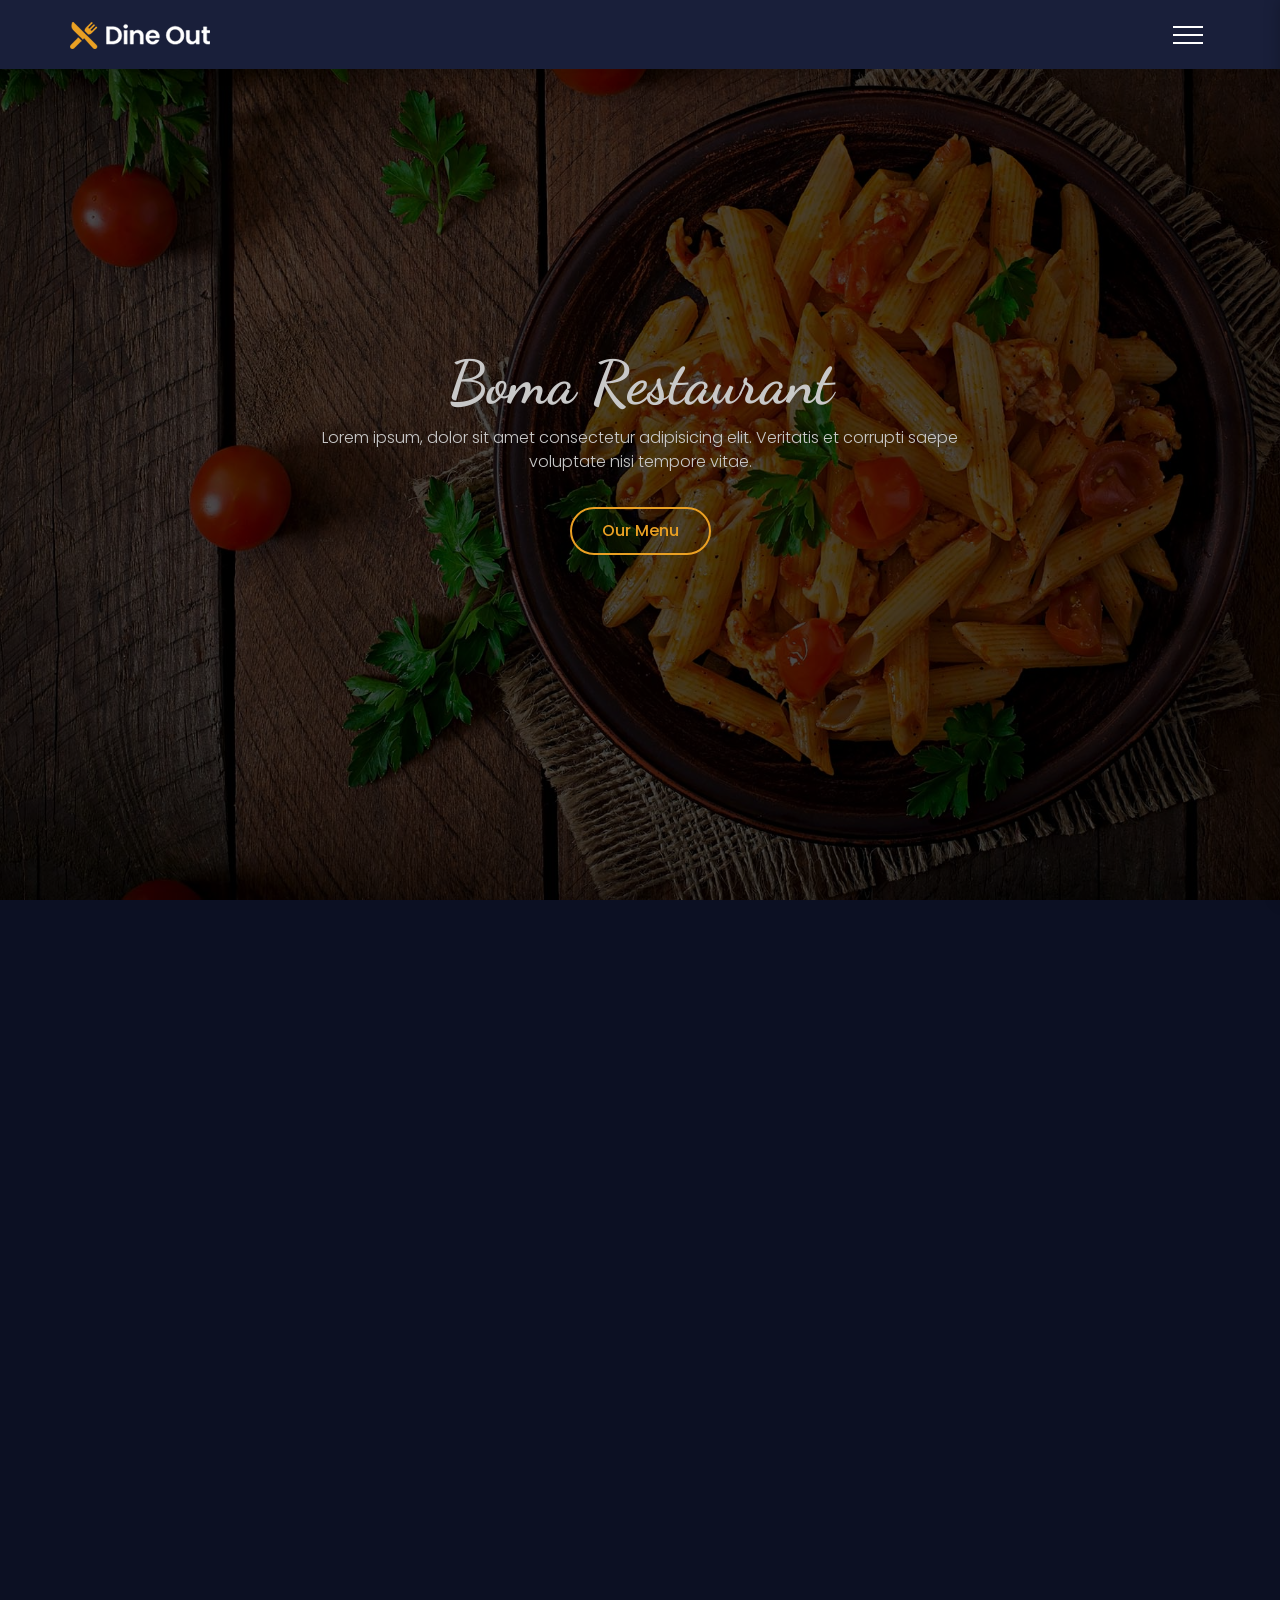
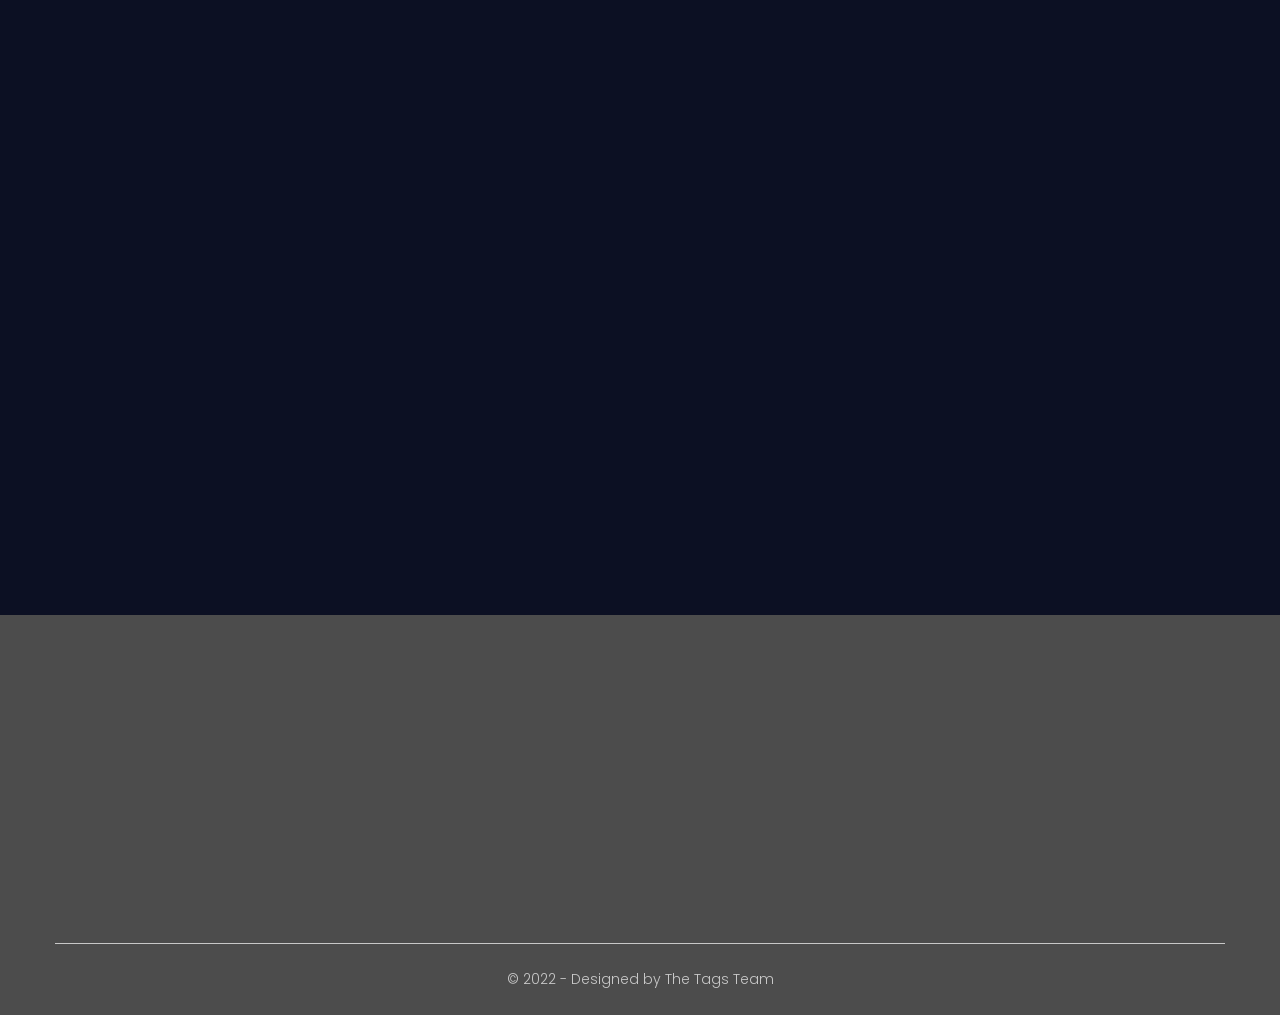
<file: index.html>
<!DOCTYPE html>
<html lang="en">
<head>
    <meta charset="UTF-8">
    <meta http-equiv="X-UA-Compatible" content="IE=edge">
    <meta name="viewport" content="width=device-width, initial-scale=1.0">
    <title>Restaurant</title>
    <link rel="stylesheet" href="css/font-awesome.css">
    <link rel="stylesheet" href="css/aos.css">
    <link rel="stylesheet" href="./css/rest.css">
</head>
<body>
    <!-- page loader -->
    <div class="page-loader">

    </div>

    <!-- header section -->
    <header class="header">
        <div class="container">
            <div class="row justify-content-between align-items-center">
            <div class="logo">
            <a href="#"><img src="img/logo.png" alt="logo"></a>
            </div>
            <button type="button" class="nav-toggler">
                <span></span>
            </button>
            <nav class="nav">
                <ul>
                    <li class="nav-item"><a href="#home">home</a></li>
                    <li class="nav-item"><a href="#about">about</a></li>
                    <li class="nav-item"><a href="#our-menu">our menu</a></li>
                    <li class="nav-item"><a href="#testimonials">testimonials</a></li>
                    <li class="nav-item"><a href="#team">team</a></li>
                    <li class="nav-item"><a href="#footer">contact us</a></li>
                </ul>
            </nav>
            </div>
        </div>
    </header>

    <!-- home section -->
    <section class="home-section" id="home">
        <div class="home-bg"></div>
        <div class="container">
            <div class="row min-vh-100 align-items-center">
                <div class="home-text" data-aos="fade-up" data-aos-duration="1000">
                    <h1>Boma Restaurant</h1>
                    <p>Lorem ipsum, dolor sit amet consectetur adipisicing elit. Veritatis et corrupti saepe voluptate nisi tempore vitae.</p>
                    <a href="#our-menu" class="btn btn-default">our menu</a>
                </div>
            </div>
        </div>
    </section>

    <!-- about section -->
    <section class="about-section sec-padding" id="about">
        <div class="container">
            <div class="row">
                <div class="section-title">
                    <h2 data-title="our story" data-aos="fade-up">about us</h2>
                </div>
            </div>
            <div class="row">
                <div class="about-text" data-aos="fade-right">
                    <h3>Welcome To Boma Restaurant</h3>
                    <p>
                        Lorem ipsum, dolor sit amet consectetur adipisicing elit. Veritatis et corrupti saepe voluptate nisi tempore vitae.
                        Lorem ipsum, dolor sit amet consectetur adipisicing elit. Veritatis et corrupti saepe voluptate nisi tempore vitae.
                        Lorem ipsum, dolor sit amet consectetur adipisicing elit. Veritatis et corrupti saepe voluptate nisi tempore vitae.
                        Lorem ipsum, dolor sit amet consectetur adipisicing elit. Veritatis et corrupti saepe voluptate nisi tempore vitae.
                        Lorem ipsum, dolor sit amet consectetur adipisicing elit. Veritatis et corrupti saepe voluptate nisi tempore vitae.
                        Lorem ipsum, dolor sit amet consectetur adipisicing elit. Veritatis et corrupti saepe voluptate nisi tempore vitae.
                    </p>
                    <a href="#our-menu" class="btn btn-default">check our menu</a>
                </div>
                <div class="about-img" data-aos="fade-left">
                <div class="img-box">
                    <h3>20+ years experience</h3>
                    <img src="img/about-img.jpg" alt="about img">
                </div>
                </div>
            </div>
        </div>
    </section>

    <!-- menu section -->
    <section class="menu-section sec-padding" id="our-menu">
        <div class="container">
            <div class="row">
                <div class="section-title">
                    <h2 data-title="order now" data-aos="fade-up">our menu</h2>
                </div>
            </div>
            <div class="row">
                <div class="menu-tabs" data-aos="fade-up">
                    <button type="button" class="menu-tab-item active" data-target="#lunch">lunch</button>
                    <button type="button" class="menu-tab-item" data-target="#dinner">dinner</button>
                    <button type="button" class="menu-tab-item" data-target="#drinks">drinks</button>
                    <button type="button" class="menu-tab-item" data-target="#desserts">desserts</button>
                </div>
            </div>
            <div class="row menu-tab-content active" id="lunch">
                <div class="menu-item" data-aos="fade-up-right">
                    <div class="menu-item-title">
                        <img src="img/menu/1.jpg" alt="menu item thumbnail">
                        <h3>lunch item</h3>
                    </div>
                    <div class="menu-item-price">
                        $40.00
                    </div>
                </div>
                <div class="menu-item" data-aos="fade-up-left">
                    <div class="menu-item-title">
                        <img src="img/menu/2.jpg" alt="menu item thumbnail">
                        <h3>lunch item</h3>
                    </div>
                    <div class="menu-item-price">
                        $40.00
                    </div>
                </div>
                <div class="menu-item" data-aos="fade-up-right">
                    <div class="menu-item-title">
                        <img src="img/menu/3.jpg" alt="menu item thumbnail">
                        <h3>lunch item</h3>
                    </div>
                    <div class="menu-item-price">
                        $40.00
                    </div>
                </div>
                <div class="menu-item" data-aos="fade-up-left">
                    <div class="menu-item-title">
                        <img src="img/menu/4.jpg" alt="menu item thumbnail">
                        <h3>lunch item</h3>
                    </div>
                    <div class="menu-item-price">
                        $40.00
                    </div>
                </div>
                <div class="menu-item" data-aos="fade-up-right">
                    <div class="menu-item-title">
                        <img src="img/menu/5.jpg" alt="menu item thumbnail">
                        <h3>lunch item</h3>
                    </div>
                    <div class="menu-item-price">
                        $40.00
                    </div>
                </div>
                <div class="menu-item"  data-aos="fade-up-left">
                    <div class="menu-item-title">
                        <img src="img/menu/6.jpg" alt="menu item thumbnail">
                        <h3>lunch item</h3>
                    </div>
                    <div class="menu-item-price">
                        $40.00
                    </div>
                </div>
                <div class="menu-item"  data-aos="fade-up-right">
                    <div class="menu-item-title">
                        <img src="img/menu/7.jpg" alt="menu item thumbnail">
                        <h3>lunch item</h3>
                    </div>
                    <div class="menu-item-price">
                        $40.00
                    </div>
                </div>
                <div class="menu-item"  data-aos="fade-up-left">
                    <div class="menu-item-title">
                        <img src="img/menu/8.jpg" alt="menu item thumbnail">
                        <h3>lunch item</h3>
                    </div>
                    <div class="menu-item-price">
                        $40.00
                    </div>
                </div>
            </div>
            <div class="row menu-tab-content" id="dinner">
                <div class="menu-item"  data-aos="fade-up-right">
                    <div class="menu-item-title">
                        <img src="img/menu/1.jpg" alt="menu item thumbnail">
                        <h3>dinner item</h3>
                    </div>
                    <div class="menu-item-price">
                        $30.00
                    </div>
                </div>
                <div class="menu-item"  data-aos="fade-up-left">
                    <div class="menu-item-title">
                        <img src="img/menu/1.jpg" alt="menu item thumbnail">
                        <h3>dinner item</h3>
                    </div>
                    <div class="menu-item-price">
                        $30.00
                    </div>
                </div>
                <div class="menu-item"  data-aos="fade-up-right">
                    <div class="menu-item-title">
                        <img src="img/menu/2.jpg" alt="menu item thumbnail">
                        <h3>dinner item</h3>
                    </div>
                    <div class="menu-item-price">
                        $30.00
                    </div>
                </div>
                <div class="menu-item"  data-aos="fade-up-left">
                    <div class="menu-item-title">
                        <img src="img/menu/3.jpg" alt="menu item thumbnail">
                        <h3>dinner item</h3>
                    </div>
                    <div class="menu-item-price">
                        $30.00
                    </div>
                </div>
                <div class="menu-item"  data-aos="fade-up-right">
                    <div class="menu-item-title">
                        <img src="img/menu/4.jpg" alt="menu item thumbnail">
                        <h3>dinner item</h3>
                    </div>
                    <div class="menu-item-price">
                        $30.00
                    </div>
                </div>
                <div class="menu-item"  data-aos="fade-up-left">
                    <div class="menu-item-title">
                        <img src="img/menu/5.jpg" alt="menu item thumbnail">
                        <h3>dinner item</h3>
                    </div>
                    <div class="menu-item-price">
                        $30.00
                    </div>
                </div>
            </div>
            <div class="row menu-tab-content" id="drinks">
                <div class="menu-item"  data-aos="fade-up-right">
                    <div class="menu-item-title">
                        <img src="img/menu/1.jpg" alt="menu item thumbnail">
                        <h3>drink item</h3>
                    </div>
                    <div class="menu-item-price">
                        $20.00
                    </div>
                </div>
                <div class="menu-item"  data-aos="fade-up-left">
                    <div class="menu-item-title">
                        <img src="img/menu/2.jpg" alt="menu item thumbnail">
                        <h3>drink item</h3>
                    </div>
                    <div class="menu-item-price">
                        $20.00
                    </div>
                </div>
            </div>
            <div class="row menu-tab-content" id="desserts">
                <div class="menu-item" data-aos="fade-up-right">
                    <div class="menu-item-title">
                        <img src="img/menu/1.jpg" alt="menu item thumbnail">
                        <h3>desserts item</h3>
                    </div>
                    <div class="menu-item-price">
                        $10.00
                    </div>
                </div>
                <div class="menu-item"  data-aos="fade-up-left">
                    <div class="menu-item-title">
                        <img src="img/menu/2.jpg" alt="menu item thumbnail">
                        <h3>desserts item</h3>
                    </div>
                    <div class="menu-item-price">
                        $10.00
                    </div>
                </div>
            </div>
            </div>
        </div>
    </section>

    <!-- testimonials -->

    <section class="testimonials-section sec-padding" id="testimonials">
        <div class="container">
            <div class="row">
                <div class="section-title">
                    <h2 data-title="testimonials" data-aos="fade-up">some feedbacks</h2>
                </div>
            </div>
            <div class="row">
                <div class="col- testi-item" data-aos="zoom-in">
                    <div class="testi-auther">
                        <div class="testi-auther-name">
                            <h3>Sandy jain</h3>
                            <span>food specialist</span>
                        </div>
                        <div class="testi-auther-img">
                            <img src="img/testimonials/1.jpg" alt="testi-auther">
                        </div>
                    </div>
                    <p>Lorem ipsum, dolor sit amet consectetur adipisicing elit. Veritatis et corrupti saepe voluptate nisi tempore vitae.</p>
                    <div class="ratings">
                        <i class="fas fa-star"></i>
                        <i class="fas fa-star"></i>
                        <i class="fas fa-star"></i>
                        <i class="fas fa-star"></i>
                        <i class="fas fa-star"></i>
                    </div>
                </div>
                <div class="testi-item" data-aos="zoom-in">
                    <div class="testi-auther">
                        <div class="testi-auther-name">
                            <h3>Yara Hossam</h3>
                            <span>food specialist</span>
                        </div>
                        <div class="testi-auther-img">
                            <img src="img/testimonials/2.jpg" alt="testi-auther">
                        </div>
                    </div>
                    <p>Lorem ipsum, dolor sit amet consectetur adipisicing elit. Veritatis et corrupti saepe voluptate nisi tempore vitae.</p>
                    <div class="ratings">
                        <i class="fas fa-star"></i>
                        <i class="fas fa-star"></i>
                        <i class="fas fa-star"></i>
                        <i class="fas fa-star"></i>
                        <i class="fas fa-star"></i>
                    </div>
                </div>
                <div class="testi-item" data-aos="zoom-in">
                    <div class="testi-auther">
                        <div class="testi-auther-name">
                            <h3>Selim Asem</h3>
                            <span>food specialist</span>
                        </div>
                        <div class="testi-auther-img">
                            <img src="img/testimonials/3.jpg" alt="testi-auther">
                        </div>
                    </div>
                    <p>Lorem ipsum, dolor sit amet consectetur adipisicing elit. Veritatis et corrupti saepe voluptate nisi tempore vitae.</p>
                    <div class="ratings">
                        <i class="fas fa-star"></i>
                        <i class="fas fa-star"></i>
                        <i class="fas fa-star"></i>
                        <i class="fas fa-star"></i>
                        <i class="fas fa-star"></i>
                    </div>
                </div>
            </div>
        </div>
    </section>

    <!-- team section -->

    <section class="team-section sec-padding" id="team">
        <div class="container">
        <div class="row">
            <div class="section-title">
                <h2 data-title="team" data-aos="fade-up">our chefs</h2>
            </div>
        </div>
        <div class="row">
            <div class="team-item" data-aos="flip-left" data-aos-duration="1000">
                <img src="img/team/1.jpg" alt="team item">
                <div class="team-item-info">
                    <h3>sara jain</h3>
                    <p>head chef</p>
                </div>
            </div>
            <div class="team-item" data-aos="flip-left" data-aos-duration="1000">
                <img src="img/team/2.jpg" alt="team item">
                <div class="team-item-info">
                    <h3>samy heikle</h3>
                    <p>chef</p>
                </div>
            </div>
            <div class="team-item" data-aos="flip-left" data-aos-duration="1000">
                <img src="img/team/3.jpg" alt="team item">
                <div class="team-item-info">
                    <h3>suzi gamal</h3>
                    <p>chef</p>
                </div>
            </div>
        </div>
    </div>
    </section>

    <!-- footer -->
    
    <footer class="footer" id="footer">
        <div class="container">
            <div class="row">
                <div class="footer-item" data-aos="fade-up">
                    <h3>our location</h3>
                    <p>xyz Street, Sector-12,<br> New Cairo - 000 *****</p>
                </div>
                <div class="footer-item" data-aos="fade-up">
                    <h3>Opening Hours</h3>
                    <p>Monday to Sunday <br> 9:00 AM - 12:00 PM</p>
                </div>
                <div class="footer-item" data-aos="fade-up">
                <h3>Contact Us</h3>
                <p>91 9654 293 *** <br> info@gmail.com</p>
                <div class="social-links">
                    <a href="#"><i class="fab fa-facebook"></i></a>
                    <a href="#"><i class="fab fa-instagram"></i></a>
                    <a href="#"><i class="fab fa-twitter"></i></a>
                    <a href="#"><i class="fab fa-youtube"></i></a>
                </div>
            </div>
            </div>
            <div class="row">
                <div class="copyright">
                    &copy; 2022 - Designed by The Tags Team
                </div>
            </div>
        </div>
    </footer>
    <script src="js/aos.js"></script>
    <script src="./js/rest.js"></script>

</body>
</html>
</file>
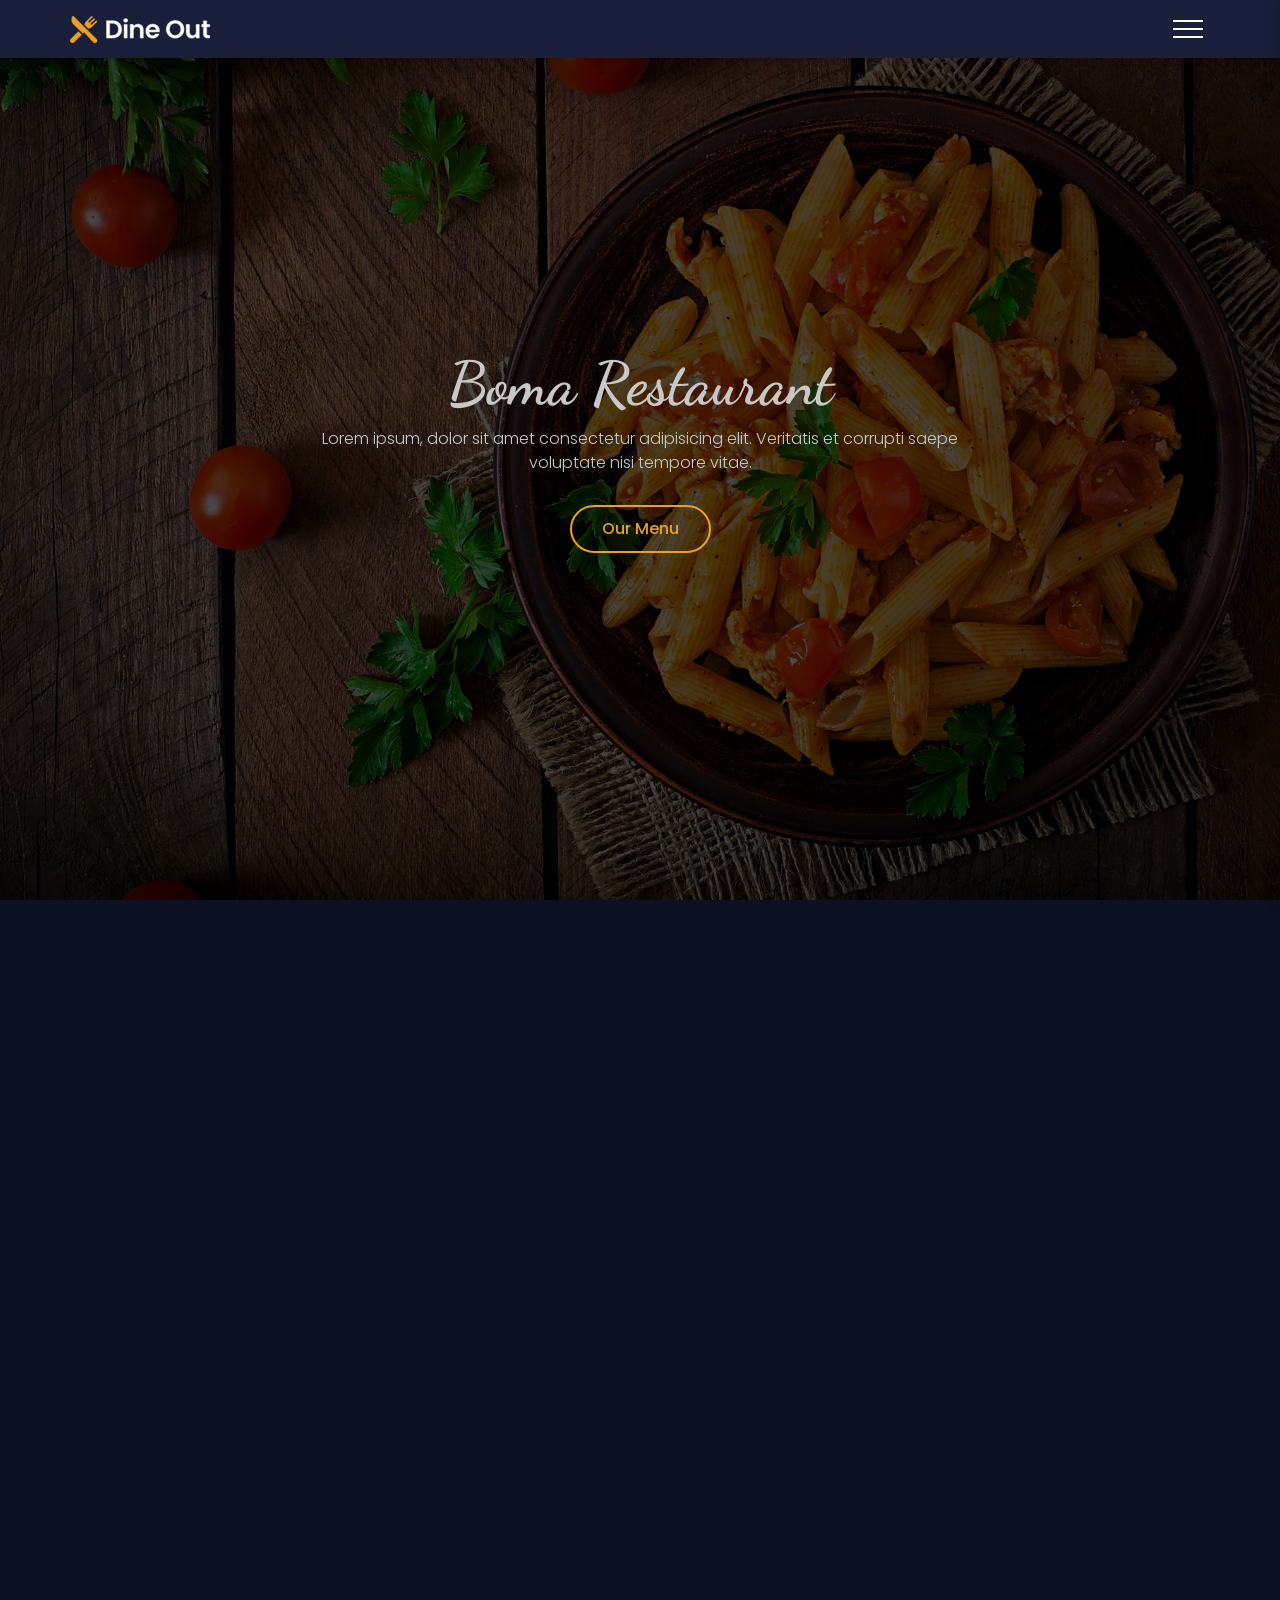
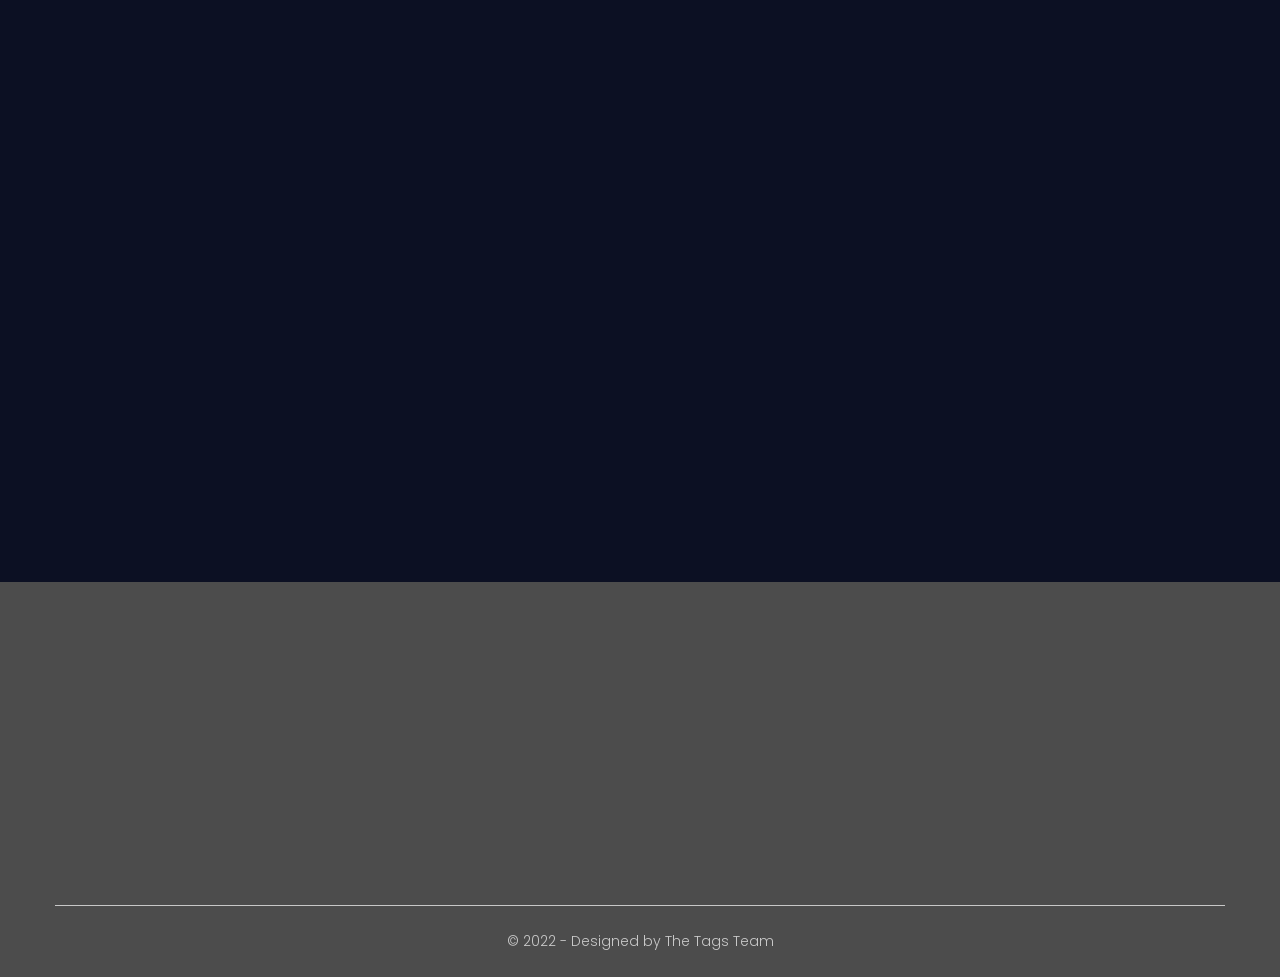
<file: restaurant/rest.html>
<!DOCTYPE html>
<html lang="en">
<head>
    <meta charset="UTF-8">
    <meta http-equiv="X-UA-Compatible" content="IE=edge">
    <meta name="viewport" content="width=device-width, initial-scale=1.0">
    <title>Restaurant</title>
    <link rel="stylesheet" href="css/font-awesome.css">
    <link rel="stylesheet" href="css/aos.css">
    <link rel="stylesheet" href="rest.css">
</head>
<body>
    <!-- page loader -->
    <div class="page-loader">

    </div>

    <!-- header section -->
    <header class="header">
        <div class="container">
            <div class="row justify-content-between align-items-center">
            <div class="logo">
            <a href="#"><img src="img/logo.png" alt="logo"></a>
            </div>
            <button type="button" class="nav-toggler">
                <span></span>
            </button>
            <nav class="nav">
                <ul>
                    <li class="nav-item"><a href="#home">home</a></li>
                    <li class="nav-item"><a href="#about">about</a></li>
                    <li class="nav-item"><a href="#our-menu">our menu</a></li>
                    <li class="nav-item"><a href="#testimonials">testimonials</a></li>
                    <li class="nav-item"><a href="#team">team</a></li>
                    <li class="nav-item"><a href="#footer">contact us</a></li>
                </ul>
            </nav>
            </div>
        </div>
    </header>

    <!-- home section -->
    <section class="home-section" id="home">
        <div class="home-bg"></div>
        <div class="container">
            <div class="row min-vh-100 align-items-center">
                <div class="home-text" data-aos="fade-up" data-aos-duration="1000">
                    <h1>Boma Restaurant</h1>
                    <p>Lorem ipsum, dolor sit amet consectetur adipisicing elit. Veritatis et corrupti saepe voluptate nisi tempore vitae.</p>
                    <a href="#our-menu" class="btn btn-default">our menu</a>
                </div>
            </div>
        </div>
    </section>

    <!-- about section -->
    <section class="about-section sec-padding" id="about">
        <div class="container">
            <div class="row">
                <div class="section-title">
                    <h2 data-title="our story" data-aos="fade-up">about us</h2>
                </div>
            </div>
            <div class="row">
                <div class="about-text" data-aos="fade-right">
                    <h3>Welcome To Boma Restaurant</h3>
                    <p>
                        Lorem ipsum, dolor sit amet consectetur adipisicing elit. Veritatis et corrupti saepe voluptate nisi tempore vitae.
                        Lorem ipsum, dolor sit amet consectetur adipisicing elit. Veritatis et corrupti saepe voluptate nisi tempore vitae.
                        Lorem ipsum, dolor sit amet consectetur adipisicing elit. Veritatis et corrupti saepe voluptate nisi tempore vitae.
                        Lorem ipsum, dolor sit amet consectetur adipisicing elit. Veritatis et corrupti saepe voluptate nisi tempore vitae.
                        Lorem ipsum, dolor sit amet consectetur adipisicing elit. Veritatis et corrupti saepe voluptate nisi tempore vitae.
                        Lorem ipsum, dolor sit amet consectetur adipisicing elit. Veritatis et corrupti saepe voluptate nisi tempore vitae.
                    </p>
                    <a href="#our-menu" class="btn btn-default">check our menu</a>
                </div>
                <div class="about-img" data-aos="fade-left">
                <div class="img-box">
                    <h3>20+ years experience</h3>
                    <img src="img/about-img.jpg" alt="about img">
                </div>
                </div>
            </div>
        </div>
    </section>

    <!-- menu section -->
    <section class="menu-section sec-padding" id="our-menu">
        <div class="container">
            <div class="row">
                <div class="section-title">
                    <h2 data-title="order now" data-aos="fade-up">our menu</h2>
                </div>
            </div>
            <div class="row">
                <div class="menu-tabs" data-aos="fade-up">
                    <button type="button" class="menu-tab-item active" data-target="#lunch">lunch</button>
                    <button type="button" class="menu-tab-item" data-target="#dinner">dinner</button>
                    <button type="button" class="menu-tab-item" data-target="#drinks">drinks</button>
                    <button type="button" class="menu-tab-item" data-target="#desserts">desserts</button>
                </div>
            </div>
            <div class="row menu-tab-content active" id="lunch">
                <div class="menu-item" data-aos="fade-up-right">
                    <div class="menu-item-title">
                        <img src="img/menu/1.jpg" alt="menu item thumbnail">
                        <h3>lunch item</h3>
                    </div>
                    <div class="menu-item-price">
                        $40.00
                    </div>
                </div>
                <div class="menu-item" data-aos="fade-up-left">
                    <div class="menu-item-title">
                        <img src="img/menu/2.jpg" alt="menu item thumbnail">
                        <h3>lunch item</h3>
                    </div>
                    <div class="menu-item-price">
                        $40.00
                    </div>
                </div>
                <div class="menu-item" data-aos="fade-up-right">
                    <div class="menu-item-title">
                        <img src="img/menu/3.jpg" alt="menu item thumbnail">
                        <h3>lunch item</h3>
                    </div>
                    <div class="menu-item-price">
                        $40.00
                    </div>
                </div>
                <div class="menu-item" data-aos="fade-up-left">
                    <div class="menu-item-title">
                        <img src="img/menu/4.jpg" alt="menu item thumbnail">
                        <h3>lunch item</h3>
                    </div>
                    <div class="menu-item-price">
                        $40.00
                    </div>
                </div>
                <div class="menu-item" data-aos="fade-up-right">
                    <div class="menu-item-title">
                        <img src="img/menu/5.jpg" alt="menu item thumbnail">
                        <h3>lunch item</h3>
                    </div>
                    <div class="menu-item-price">
                        $40.00
                    </div>
                </div>
                <div class="menu-item"  data-aos="fade-up-left">
                    <div class="menu-item-title">
                        <img src="img/menu/6.jpg" alt="menu item thumbnail">
                        <h3>lunch item</h3>
                    </div>
                    <div class="menu-item-price">
                        $40.00
                    </div>
                </div>
                <div class="menu-item"  data-aos="fade-up-right">
                    <div class="menu-item-title">
                        <img src="img/menu/7.jpg" alt="menu item thumbnail">
                        <h3>lunch item</h3>
                    </div>
                    <div class="menu-item-price">
                        $40.00
                    </div>
                </div>
                <div class="menu-item"  data-aos="fade-up-left">
                    <div class="menu-item-title">
                        <img src="img/menu/8.jpg" alt="menu item thumbnail">
                        <h3>lunch item</h3>
                    </div>
                    <div class="menu-item-price">
                        $40.00
                    </div>
                </div>
            </div>
            <div class="row menu-tab-content" id="dinner">
                <div class="menu-item"  data-aos="fade-up-right">
                    <div class="menu-item-title">
                        <img src="img/menu/1.jpg" alt="menu item thumbnail">
                        <h3>dinner item</h3>
                    </div>
                    <div class="menu-item-price">
                        $30.00
                    </div>
                </div>
                <div class="menu-item"  data-aos="fade-up-left">
                    <div class="menu-item-title">
                        <img src="img/menu/1.jpg" alt="menu item thumbnail">
                        <h3>dinner item</h3>
                    </div>
                    <div class="menu-item-price">
                        $30.00
                    </div>
                </div>
                <div class="menu-item"  data-aos="fade-up-right">
                    <div class="menu-item-title">
                        <img src="img/menu/2.jpg" alt="menu item thumbnail">
                        <h3>dinner item</h3>
                    </div>
                    <div class="menu-item-price">
                        $30.00
                    </div>
                </div>
                <div class="menu-item"  data-aos="fade-up-left">
                    <div class="menu-item-title">
                        <img src="img/menu/3.jpg" alt="menu item thumbnail">
                        <h3>dinner item</h3>
                    </div>
                    <div class="menu-item-price">
                        $30.00
                    </div>
                </div>
                <div class="menu-item"  data-aos="fade-up-right">
                    <div class="menu-item-title">
                        <img src="img/menu/4.jpg" alt="menu item thumbnail">
                        <h3>dinner item</h3>
                    </div>
                    <div class="menu-item-price">
                        $30.00
                    </div>
                </div>
                <div class="menu-item"  data-aos="fade-up-left">
                    <div class="menu-item-title">
                        <img src="img/menu/5.jpg" alt="menu item thumbnail">
                        <h3>dinner item</h3>
                    </div>
                    <div class="menu-item-price">
                        $30.00
                    </div>
                </div>
            </div>
            <div class="row menu-tab-content" id="drinks">
                <div class="menu-item"  data-aos="fade-up-right">
                    <div class="menu-item-title">
                        <img src="img/menu/1.jpg" alt="menu item thumbnail">
                        <h3>drink item</h3>
                    </div>
                    <div class="menu-item-price">
                        $20.00
                    </div>
                </div>
                <div class="menu-item"  data-aos="fade-up-left">
                    <div class="menu-item-title">
                        <img src="img/menu/2.jpg" alt="menu item thumbnail">
                        <h3>drink item</h3>
                    </div>
                    <div class="menu-item-price">
                        $20.00
                    </div>
                </div>
            </div>
            <div class="row menu-tab-content" id="desserts">
                <div class="menu-item" data-aos="fade-up-right">
                    <div class="menu-item-title">
                        <img src="img/menu/1.jpg" alt="menu item thumbnail">
                        <h3>desserts item</h3>
                    </div>
                    <div class="menu-item-price">
                        $10.00
                    </div>
                </div>
                <div class="menu-item"  data-aos="fade-up-left">
                    <div class="menu-item-title">
                        <img src="img/menu/2.jpg" alt="menu item thumbnail">
                        <h3>desserts item</h3>
                    </div>
                    <div class="menu-item-price">
                        $10.00
                    </div>
                </div>
            </div>
            </div>
        </div>
    </section>

    <!-- testimonials -->

    <section class="testimonials-section sec-padding" id="testimonials">
        <div class="container">
            <div class="row">
                <div class="section-title">
                    <h2 data-title="testimonials" data-aos="fade-up">some feedbacks</h2>
                </div>
            </div>
            <div class="row">
                <div class="testi-item" data-aos="zoom-in">
                    <div class="testi-auther">
                        <div class="testi-auther-name">
                            <h3>Sandy jain</h3>
                            <span>food specialist</span>
                        </div>
                        <div class="testi-auther-img">
                            <img src="img/testimonials/1.jpg" alt="testi-auther">
                        </div>
                    </div>
                    <p>Lorem ipsum, dolor sit amet consectetur adipisicing elit. Veritatis et corrupti saepe voluptate nisi tempore vitae.</p>
                    <div class="ratings">
                        <i class="fas fa-star"></i>
                        <i class="fas fa-star"></i>
                        <i class="fas fa-star"></i>
                        <i class="fas fa-star"></i>
                        <i class="fas fa-star"></i>
                    </div>
                </div>
                <div class="testi-item" data-aos="zoom-in">
                    <div class="testi-auther">
                        <div class="testi-auther-name">
                            <h3>Yara Hossam</h3>
                            <span>food specialist</span>
                        </div>
                        <div class="testi-auther-img">
                            <img src="img/testimonials/2.jpg" alt="testi-auther">
                        </div>
                    </div>
                    <p>Lorem ipsum, dolor sit amet consectetur adipisicing elit. Veritatis et corrupti saepe voluptate nisi tempore vitae.</p>
                    <div class="ratings">
                        <i class="fas fa-star"></i>
                        <i class="fas fa-star"></i>
                        <i class="fas fa-star"></i>
                        <i class="fas fa-star"></i>
                        <i class="fas fa-star"></i>
                    </div>
                </div>
                <div class="testi-item" data-aos="zoom-in">
                    <div class="testi-auther">
                        <div class="testi-auther-name">
                            <h3>Selim Asem</h3>
                            <span>food specialist</span>
                        </div>
                        <div class="testi-auther-img">
                            <img src="img/testimonials/3.jpg" alt="testi-auther">
                        </div>
                    </div>
                    <p>Lorem ipsum, dolor sit amet consectetur adipisicing elit. Veritatis et corrupti saepe voluptate nisi tempore vitae.</p>
                    <div class="ratings">
                        <i class="fas fa-star"></i>
                        <i class="fas fa-star"></i>
                        <i class="fas fa-star"></i>
                        <i class="fas fa-star"></i>
                        <i class="fas fa-star"></i>
                    </div>
                </div>
            </div>
        </div>
    </section>

    <!-- team section -->

    <section class="team-section sec-padding" id="team">
        <div class="container">
        <div class="row">
            <div class="section-title">
                <h2 data-title="team" data-aos="fade-up">our chefs</h2>
            </div>
        </div>
        <div class="row">
            <div class="team-item" data-aos="flip-left" data-aos-duration="1000">
                <img src="img/team/1.jpg" alt="team item">
                <div class="team-item-info">
                    <h3>sara jain</h3>
                    <p>head chef</p>
                </div>
            </div>
            <div class="team-item" data-aos="flip-left" data-aos-duration="1000">
                <img src="img/team/2.jpg" alt="team item">
                <div class="team-item-info">
                    <h3>samy heikle</h3>
                    <p>chef</p>
                </div>
            </div>
            <div class="team-item" data-aos="flip-left" data-aos-duration="1000">
                <img src="img/team/3.jpg" alt="team item">
                <div class="team-item-info">
                    <h3>suzi gamal</h3>
                    <p>chef</p>
                </div>
            </div>
        </div>
    </div>
    </section>

    <!-- footer -->
    
    <footer class="footer" id="footer">
        <div class="container">
            <div class="row">
                <div class="footer-item" data-aos="fade-up">
                    <h3>our location</h3>
                    <p>xyz Street, Sector-12,<br> New Cairo - 000 *****</p>
                </div>
                <div class="footer-item" data-aos="fade-up">
                    <h3>Opening Hours</h3>
                    <p>Monday to Sunday <br> 9:00 AM - 12:00 PM</p>
                </div>
                <div class="footer-item" data-aos="fade-up">
                <h3>Contact Us</h3>
                <p>91 9654 293 *** <br> info@gmail.com</p>
                <div class="social-links">
                    <a href="#"><i class="fab fa-facebook"></i></a>
                    <a href="#"><i class="fab fa-instagram"></i></a>
                    <a href="#"><i class="fab fa-twitter"></i></a>
                    <a href="#"><i class="fab fa-youtube"></i></a>
                </div>
            </div>
            </div>
            <div class="row">
                <div class="copyright">
                    &copy; 2022 - Designed by The Tags Team
                </div>
            </div>
        </div>
    </footer>
    <script src="js/aos.js"></script>
    <script src="rest.js"></script>

</body>
</html>
</file>
<file: css/rest.css>
/* fonts */
@import url("https://fonts.googleapis.com/css2?family=Poppins:wght@300;400;500;600;700&display=swap");
@import url("https://fonts.googleapis.com/css2?family=Dancing+Script&display=swap");

/* variable */
:root {
  --main-color: #eaa023;
  --dark: #0c1023;
  --dark-light: #191f3a;
  --white: #ffffff;
  --white-light: #c8c8c8;
  --shadow: 0 0 15px rgba(0, 0, 0, 0.25);
  --cursive-font: "Dancing Script", cursive;
  scroll-behavior: smooth;
}

/* global settings */

* {
  margin: 0;
  padding: 0;
  box-sizing: border-box;
  outline: none;
}

::before,
::after {
  box-sizing: border-box;
}

body {
  font-size: 30px;
  line-height: 1.5;
  -webkit-tap-highlight-color: transparent;
  font-family: "Poppins", sans-serif;
  font-weight: 300;
  color: var(--white-light);
  /* background-color: var(--dark); */
}

img {
  vertical-align: middle;
  max-width: 100%;
}

a {
  text-decoration: none;
}

ul {
  list-style: none;
}

b1 {
  font-weight: 700;
  color: var(--white);
}
b2 {
  font-weight: 600;
  color: var(--white);
}
b3 b4 b5 b6 {
  font-weight: 500;
  color: var(--white);
}

p {
  font-size: 16px;
}

.container {
  max-width: 1170px;
  margin: auto;
}

.row {
  display: flex;
  flex-wrap: wrap;
}

.justify-content-between {
  justify-content: space-between;
}

.align-items-center {
  align-items: center;
}

.min-vh-100 {
  min-height: 100vh;
}

.sec-padding {
  padding: 80px 0;
}

section {
  overflow: hidden;
}

/* section title */

.section-title {
  width: 100%;
  padding: 0 15px;
  text-align: center;
  margin-bottom: 60px;
}

.section-title h2 {
  font-size: 35px;
  text-transform: capitalize;
}

.section-title h2::before {
  content: attr(data-title);
  display: block;
  font-size: 24px;
  color: var(--main-color);
  font-family: var(--cursive-font);
  font-weight: 400;
  text-transform: capitalize;
}

.btn {
  display: inline-block;
  padding: 10px 30px;
  background-color: transparent;
  border-radius: 30px;
  text-transform: capitalize;
  font-weight: 500;
  transition: all 0.3s ease;
  font-size: 16px;
  cursor: pointer;
  font-family: inherit;
  color: var(--main-color);
  line-height: 1.5;
  user-select: none;
  border: none;
}

.btn-default {
  border: 2px solid var(--main-color);
}

.btn-default:hover {
  color: var(--white);
  background-color: var(--main-color);
}

/* animation Keyframes */

@keyframes zoomInOut {
  0%,
  100% {
    transform: scale(1);
  }
  50% {
    transform: scale(1.1);
  }
}

@keyframes spin01 {
  0% {
    transform: rotate(0deg);
  }
  100% {
    transform: rotate(350deg);
  }
}

@keyframes pageLoader {
  0%,
  100% {
    transform: translateX(-50px);
  }
  50% {
    transform: translateX(50px);
  }
}

/* page loader */

.page-loader {
  position: fixed;
  left: 0;
  top: 0;
  height: 100%;
  width: 100%;
  background-color: var(--dark);
  z-index: 999;
  transition: all 0.6s ease;
}

.page-loader .fade-out {
  opacity: 0;
}

.page-loader::before {
  content: "";
  position: absolute;
  height: 4px;
  width: 100px;
  background-color: var(--main-color);
  left: calc(50% - 50px);
  top: calc(50% - 2px);
  animation: pageLoader 1s linear infinite;
}

/* header */

.header {
  padding: 12px 0;
  position: fixed;
  left: 0;
  top: 0;
  z-index: 99;
  width: 100%;
}

.header::before {
  content: "";
  position: absolute;
  left: 0;
  top: 0;
  height: 100%;
  width: 100%;
  background-color: var(--dark-light);
  box-shadow: var(--shadow);
  z-index: -1;
  transition: transform 0.5s ease;
  transform: translasteY(-100%);
}

.header.sticky::before {
  transform: translasteY(0%);
}

.header .logo {
  min-height: 34px;
  display: flex;
  align-items: center;
  padding: 0 15px;
}

.header .nav-toggler {
  height: 34px;
  width: 44px;
  margin-right: 15px;
  cursor: pointer;
  border: none;
  background-color: transparent;
  display: flex;
  align-items: center;
  justify-content: center;
}

.header .nav-toggler.active {
  position: absolute;
  right: 0;
  z-index: 1;
  transition: all 0.5s ease;
  transform: translate(-200px);
}

.header .nav-toggler span {
  height: 2px;
  width: 30px;
  display: block;
  background-color: var(--white);
  position: relative;
}

.header .nav-toggler.active span {
  background-color: transparent;
  transition: background-color 0.5s ease;
}

.header .nav-toggler span::before,
.header .nav-toggler span::after {
  content: "";
  position: absolute;
  left: 0;
  top: 0;
  height: 100%;
  width: 100%;
  background-color: var(--white);
}

.header .nav-toggler span::before {
  transform: translateY(-8px);
}

.header .nav-toggler.active span::before {
  transform: rotate(45deg);
  transition: transform 0.5s ease;
}

.header .nav-toggler span::after {
  transform: translateY(8px);
}

.header .nav-toggler.active span::after {
  transform: rotate(-45deg);
  transition: transform 0.5s ease;
}

.header .nav {
  position: fixed;
  right: 0;
  top: 0;
  height: 100%;
  width: 300px;
  background-color: var(--dark-light);
  box-shadow: var(--shadow);
  overflow-y: auto;
  padding: 80px 0 40px;
  transition: transform 0.5s ease;
  transform: translateX(100%);
}

.header .nav.open {
  transform: translateX(0%);
}

.header .nav ul li a {
  display: block;
  font-size: 25px;
  color: var(--white);
  padding: 10px 30px;
  text-transform: capitalize;
  transition: color 0.3s ease;
}

.header .nav ul li a:hover {
  color: var(--main-color);
}

/* home-section */

.home-section {
  position: relative;
  overflow: hidden;
}

.home-section::before {
  content: "";
  position: absolute;
  left: 0;
  top: 0;
  height: 100%;
  width: 100%;
  background-color: #000000;
  opacity: 0.7;
  z-index: -1;
}

.home-section .home-bg {
  position: absolute;
  left: 0;
  top: 0;
  height: 100%;
  width: 100%;
  background-image: url("../img/home-bg.jpg");
  background-attachment: fixed;
  background-size: cover;
  background-position: center;
  z-index: -2;
  animation: zoomInOut 20s ease infinite;
}

.home-section.min-vh-100 {
  padding: 100px 0;
}

.home-text {
  padding: 0 15px;
  max-width: 700px;
  width: 100%;
  margin: auto;
  text-align: center;
}

.home-text h1 {
  font-family: var(--cursive-font);
  font-size: 60px;
  line-height: 75px;
  margin: 0 0 5px;
}

.home-text p {
  margin: 0 0 30px;
}

/* about us section*/

.about-section {
  background-color: var(--dark);
}

.about-text,
.about-img {
  width: 50%;
  padding: 0 15px;
}

.about-text h3 {
  font-size: 30px;
  text-transform: capitalize;
  margin: 0 0 15px;
}

.about-text p {
  margin: 0 0 15px;
}

.about-text .btn {
  margin: 15px 0 0;
}

.about-img img {
  width: 100%;
  border-radius: 10px;
}

.about-img .img-box {
  position: relative;
}

.about-img .img-box::before {
  content: "";
  position: absolute;
  height: 100px;
  width: 100px;
  border: 3px solid var(--main-color);
  left: calc(50% - 50px);
  top: calc(50% - 50px);
  animation: spin01 10s linear infinite;
}

.about-img .img-box h3 {
  position: absolute;
  left: 50%;
  top: 50%;
  width: 100%;
  max-width: 250px;
  text-align: center;
  transform: translate(-50%, -50%);
  font-size: 30px;
  font-family: var(--cursive-font);
  color: var(--dark);
  font-weight: bold;
  text-transform: capitalize;
}

/* menu section */

.menu-section {
  background-color: var(--dark);
  padding-bottom: 60px;
}

.menu-section .section-title {
  margin-bottom: 40px;
}

.menu-tabs {
  padding: 0 15px;
  width: 100%;
  text-align: center;
  margin-bottom: 30px;
}

.menu-tab-item {
  font-size: 18px;
  font-family: inherit;
  text-transform: capitalize;
  border: none;
  background-color: transparent;
  font-weight: 500;
  color: var(--white);
  cursor: pointer;
  margin: 0 10px 10px;
  transition: color 0.3s ease;
  display: inline-block;
}

.menu-tab-item.active {
  color: var(--main-color);
}

.menu-tab-content {
  display: none;
}

.menu-tab-content.active {
  display: flex;
}

.menu-item {
  width: 50%;
  padding: 20px 15px;
  display: flex;
  align-items: center;
  justify-content: space-between;
  position: relative;
}

.menu-item::after {
  content: "";
  position: absolute;
  left: 15px;
  right: 15px;
  bottom: 0;
  border-bottom: 2px dashed var(--dark-light);
}

.menu-item:nth-last-of-type(2)::after,
.menu-item:nth-last-of-type(1)::after {
  border: none;
}

.menu-item-title {
  display: flex;
  align-items: center;
  max-width: calc(100%-80px);
}

.menu-item-title h3 {
  font-size: 16px;
  text-transform: capitalize;
  transition: color 0.3s ease;
}

.menu-item:hover .menu-item-title h3 {
  color: var(--main-color);
}

.menu-item-title img {
  max-width: 100px;
  margin-right: 15px;
}

.menu-item-price {
  font-size: 16px;
  font-weight: 500;
  color: var(--main-color);
  transition: color 0.3s ease;
}

.menu-item:hover .menu-item-price {
  color: var(--white);
}

/* testimonials section */

.testimonials-section {
  background-color: var(--dark);
  padding-bottom: 50px;
}

.testi-item {
  width: calc((100% / 3) - 30px);
  margin: 0 15px 30px;
  border: 2px solid var(--dark-light);
  padding: 30px;
  border-radius: 8px;
  box-shadow: var(--shadow);
}

.testi-auther {
  display: flex;
  justify-content: space-between;
  align-items: center;
}

.testi-auther h3 {
  font-size: 16px;
  text-transform: capitalize;
  margin: 0 0 3px;
}

.testi-auther span {
  display: block;
  font-size: 14px;
  text-transform: capitalize;
}

.testi-auther img {
  max-width: 60px;
  border-radius: 50%;
  border: 3px solid var(--dark-light);
  box-shadow: var(--shadow);
  transition: border-color 0.5s ease;
}

.testi-item:hover .testi-auther img {
  border-color: var(--main-color);
}

.testi-item p {
  margin: 15px 0;
}

.testi-item .ratings i {
  font-size: 16px;
  color: var(--main-color);
}

/* team section */

.team-section {
  background-color: var(--dark);
  padding-bottom: 125px;
}

.team-item {
  width: calc(100% / 3);
  padding: 0 15px;
  position: relative;
}

.team-item img {
  width: 100%;
  border-radius: 8px;
  transition: transform 0.3s ease;
}

.team-item:hover img {
  transform: skewY(2deg);
}

.team-item-info {
  background-color: var(--dark-light);
  border-radius: 8px;
  padding: 15px;
  text-align: center;
  position: absolute;
  left: 30px;
  right: 30px;
  bottom: 0;
  /* transform: translasteY(50%);  */
  transition: all 0.3s ease;
  pointer-events: none;
}

.team-item:hover .team-item-info {
  transform: translateY(-20px);
  background-color: var(--main-color);
}

.team-item-info h3 {
  font-size: 18px;
  text-transform: capitalize;
  margin: 0 0 10px;
}

.team-item-info p {
  text-transform: capitalize;
  transition: all 0.3s ease;
}

.team-item:hover .team-item-info p {
  color: var(--white);
}

/* footer section */

.footer {
  padding: 80px 0 0;
  background-image: url("../img/footer-bg.jpg");
  background-size: cover;
  background-attachment: fixed;
  background-position: center;
  position: relative;
  z-index: 1;
}

.footer::before {
  content: "";
  position: absolute;
  left: 0;
  top: 0;
  width: 100%;
  height: 100%;
  background-color: rgba(0, 0, 0, 0.7);
  z-index: -1;
}

.footer-item {
  width: calc(100% / 3);
  padding: 0 15px;
  text-align: center;
}

.footer-item h3 {
  text-transform: capitalize;
  font-size: 22px;
  margin: 0 0 15px;
}

.footer-item p {
  line-height: 30px;
}

.footer-item .social-links {
  margin-top: 15px;
}

.footer-item .social-links a {
  display: inline-flex;
  height: 40px;
  width: 40px;
  color: var(--white-light);
  font-size: 22px;
  align-items: center;
  justify-content: center;
  transition: color 0.3s ease;
}

.footer-item .social-links a:hover {
  color: var(--main-color);
}

.footer .copyright {
  margin: 80px 0 0;
  width: 100%;
  text-align: center;
  padding: 25px 15px;
  font-size: 14px;
  border-top: 1px solid var(--white-light);
}

/* responsive */

@media (max-width: 991px) {
  .testi-item {
    width: calc(50%-30px);
  }
  .team-item {
    width: 50%;
  }
  .team-item:not(:last-child) {
    margin-bottom: 75px;
  }
}
@media (max-width: 767px) {
  .home-text h1 {
    font-size: 50px;
    line-height: 65px;
  }
  .menu-item,
  .about-text,
  .about-img {
    width: 100%;
  }
  .menu-item:nth-last-of-type(2):after {
    border-bottom: 2px dashed var(--dark-light);
  }
  .about-img {
    margin-top: 40px;
  }
  .about-text h3 {
    font-size: 24px;
  }
  .footer-item {
    width: 100%;
  }
  .footer-item:not(:last-child) {
    margin-bottom: 30px;
  }
  .testi-item {
    width: calc(100%-30px);
  }
}
@media (max-width: 575px) {
  .team-item {
    width: 100%;
  }
}
</file>
<file: restaurant/rest.css>
/* fonts */
@import url('https://fonts.googleapis.com/css2?family=Poppins:wght@300;400;500;600;700&display=swap');
@import url('https://fonts.googleapis.com/css2?family=Dancing+Script&display=swap');

/* variable */
:root{
    --main-color:#eaa023;
    --dark:#0c1023;
    --dark-light:#191f3a;
    --white:#ffffff;
    --white-light:#c8c8c8;
    --shadow:0 0 15px rgba(0,0,0,0.25);
    --cursive-font:'Dancing Script', cursive;
    scroll-behavior: smooth;
}

/* global settings */

*{
    margin: 0;
    padding :0;
    box-sizing: border-box;
    outline: none;
}

::before , 
::after {
    box-sizing: border-box;
}

body{
    font-size: 16px;
    line-height: 1.5;
    -webkit-tap-highlight-color: transparent;
    font-family: 'Poppins' , sans-serif;
    font-weight: 300;
    color: var(--white-light);
    /* background-color: var(--dark); */
}

img{
    vertical-align: middle;
    max-width: 100%;
}

a{
    text-decoration: none;
}

ul{
    list-style: none;
}

b1{
    font-weight: 700;
    color: var(--white);
}
b2{
    font-weight: 600;
    color: var(--white);
}
b3
b4
b5
b6{
    font-weight: 500;
    color: var(--white);
}

p{
    font-size: 16px;
}

.container {
    max-width: 1170px;
    margin: auto;
}

.row{
    display: flex;  
    flex-wrap: wrap;
}

.justify-content-between {
    justify-content:space-between;
}

.align-items-center {
    align-items: center;
}

.min-vh-100{
    min-height: 100vh;
}

.sec-padding{
    padding:80px 0;
}

section{
    overflow: hidden;
}

/* section title */

.section-title{
    width: 100%;
    padding:0 15px;
    text-align: center;
    margin-bottom: 60px;
}

.section-title h2{
    font-size:35px;
    text-transform: capitalize;
}

.section-title h2::before{
    content: attr(data-title);
    display: block;
    font-size: 24px;
    color: var(--main-color);
    font-family: var(--cursive-font);
    font-weight: 400;
    text-transform: capitalize;

}


.btn{
    display: inline-block;
    padding:10px 30px;
    background-color:transparent;
    border-radius: 30px;
    text-transform: capitalize;
    font-weight: 500;
    transition: all 0.3s ease;
    font-size: 16px;
    cursor: pointer;
    font-family: inherit;
    color:var(--main-color);
    line-height: 1.5;
    user-select: none;
    border:none;
}

.btn-default{
    border: 2px solid var(--main-color);
}

.btn-default:hover{
    color:var(--white);
    background-color: var(--main-color);

}

/* animation Keyframes */

@keyframes zoomInOut {
    0%,100%{
        transform: scale(1);
    }
    50%{
        transform: scale(1.1);
    }
}

@keyframes spin01 {
    0%{
        transform: rotate(0deg);
    }
    100%{
        transform: rotate(350deg);
    }
}

@keyframes pageLoader {
    0%,100%{
        transform: translateX(-50px);
    }
    50%{
        transform: translateX(50px);
    }
}

/* page loader */

.page-loader{
    position: fixed;
    left: 0;
    top: 0;
    height: 100%;
    width: 100%;
    background-color: var(--dark);
    z-index: 999;
    transition: all 0.6s ease;
}

.page-loader .fade-out{
    opacity: 0;
}

.page-loader::before{
    content: '';
    position: absolute;
    height: 4px;
    width: 100px;
    background-color: var(--main-color);
    left:calc(50% - 50px);
    top: calc(50% - 2px);
    animation: pageLoader 1s linear infinite;
}

/* header */

.header{
    padding: 12px 0;
    position: fixed;
    left: 0;
    top: 0;
    z-index: 99;
    width :100%;
}

.header::before{
    content: '';
    position:absolute;
    left: 0;
    top: 0;
    height: 100%;
    width: 100%;
    background-color: var(--dark-light);
    box-shadow: var(--shadow);
    z-index: -1;
    transition: transform 0.5s ease;
    transform: translasteY(-100%);
}

.header.sticky::before{
    transform: translasteY(0%);
}

.header .logo{
    min-height: 34px;
    display: flex;
    align-items: center;
    padding:0 15px;
}

.header .nav-toggler{
    height: 34px;
    width: 44px;
    margin-right: 15px;
    cursor: pointer;
    border: none;
    background-color: transparent;
    display: flex;
    align-items: center;
    justify-content: center;
}

.header .nav-toggler.active{
    position: absolute;
    right: 0;
    z-index: 1;
    transition: all 0.5s ease;
    transform: translate(-200px);
}

.header .nav-toggler span{
    height: 2px;
    width: 30px;
    display: block;
    background-color: var(--white);
    position:relative;
}

.header .nav-toggler.active span{
    background-color: transparent;
    transition: background-color 0.5s ease;
}

.header .nav-toggler span::before ,
.header .nav-toggler span::after {
    content: '';
    position: absolute;
    left: 0;
    top: 0;
    height: 100%;
    width: 100%;
    background-color: var(--white);
}

.header .nav-toggler span::before{
    transform: translateY(-8px);
}

.header .nav-toggler.active span::before {
    transform: rotate(45deg);
    transition: transform 0.5s ease;
}

.header .nav-toggler span::after{
    transform: translateY(8px); 
}

.header .nav-toggler.active span::after {
    transform: rotate(-45deg);
    transition: transform 0.5s ease;
}

.header .nav{
    position: fixed;
    right: 0;
    top: 0;
    height: 100%;
    width: 300px;
    background-color: var(--dark-light);
    box-shadow: var(--shadow);
    overflow-y: auto;
    padding:80px 0 40px;
    transition: transform 0.5s ease;
    transform: translateX(100%);
}

.header .nav.open{
    transform: translateX(0%);  
}

.header .nav ul li a{
    display: block;
    font-size: 25px;
    color: var(--white);
    padding:10px 30px;
    text-transform: capitalize;
    transition: color 0.3s ease;
} 

.header .nav ul li a:hover{
    color:var(--main-color);
}

/* home-section */

.home-section{
    position: relative;
    overflow: hidden;
}

.home-section::before{
    content: '';
    position: absolute;
    left: 0;
    top: 0;
    height: 100%;
    width: 100%;
    background-color: #000000;
    opacity: 0.7;
    z-index: -1;
}

.home-section .home-bg{
    position: absolute;
    left: 0;
    top: 0;
    height: 100%;
    width: 100%;
    background-image: url('img/home-bg.jpg');
    background-attachment: fixed;
    background-size: cover;
    background-position: center;  
    z-index: -2;
    animation: zoomInOut 20s ease infinite;
}

.home-section.min-vh-100{
    padding:100px 0;
}

.home-text{
    padding:0 15px;
    max-width: 700px;
    width: 100%;
    margin: auto;
    text-align: center;
}

.home-text h1{
    font-family:var(--cursive-font) ;
    font-size: 60px;
    line-height: 75px;
    margin: 0 0 5px;
}

.home-text p{
    margin: 0 0 30px;
}

/* about us section*/

.about-section{
    background-color: var(--dark);
}

.about-text,
.about-img{
    width: 50%;
    padding: 0 15px;
}

.about-text h3{
    font-size: 30px;
    text-transform: capitalize;
    margin: 0 0 15px;
}

.about-text p{
    margin: 0 0 15px;
}

.about-text .btn{
    margin:15px 0 0;
}

.about-img img{
    width: 100%;
    border-radius: 10px;
}

.about-img .img-box{
    position: relative;
}

.about-img .img-box::before{
    content: '';
    position: absolute;
    height: 100px;
    width: 100px;
    border:3px solid var(--main-color);
    left: calc(50% - 50px);
    top: calc(50% - 50px);
    animation: spin01 10s linear infinite;
}

.about-img .img-box h3{
    position: absolute; 
    left: 50%;
    top: 50%;
    width: 100%;
    max-width: 250px;
    text-align: center;
    transform: translate(-50%,-50%);
    font-size: 30px;
    font-family: var(--cursive-font);
    color:var(--dark);
    font-weight:bold;
    text-transform: capitalize;
}

/* menu section */

.menu-section{
    background-color: var(--dark);
    padding-bottom: 60px;

}

.menu-section .section-title{
    margin-bottom: 40px;
}

.menu-tabs{
    padding: 0 15px;
    width: 100%;
    text-align: center;
    margin-bottom: 30px;
}

.menu-tab-item{
    font-size: 18px;
    font-family: inherit;
    text-transform: capitalize;
    border: none;
    background-color: transparent;
    font-weight: 500;
    color: var(--white);
    cursor: pointer;
    margin: 0 10px 10px;
    transition: color 0.3s ease;
    display: inline-block;
}

.menu-tab-item.active{
    color:var(--main-color)
}

.menu-tab-content{
    display: none;
}

.menu-tab-content.active{
    display: flex;
}

.menu-item{
    width: 50%;
    padding: 20px 15px;
    display: flex;
    align-items: center;
    justify-content: space-between;
    position: relative;
}

.menu-item::after{
    content: '';
    position: absolute;
    left: 15px;
    right: 15px;
    bottom: 0;
    border-bottom:2px dashed var(--dark-light) ;
}

.menu-item:nth-last-of-type(2)::after,
.menu-item:nth-last-of-type(1)::after{
    border: none;
}

.menu-item-title{
    display: flex;
    align-items: center;
    max-width: calc(100%-80px);
}

.menu-item-title h3{
    font-size: 16px;
    text-transform: capitalize;
    transition: color 0.3s ease;
}

.menu-item:hover .menu-item-title h3{
    color: var(--main-color);
}

.menu-item-title img{
    max-width: 100px;
    margin-right:15px ;
}

.menu-item-price{
    font-size: 16px;
    font-weight: 500;
    color: var(--main-color);
    transition: color 0.3s ease;
}

.menu-item:hover .menu-item-price{
    color: var(--white);
}


/* testimonials section */

.testimonials-section{
    background-color: var(--dark);
    padding-bottom: 50px;
}

.testi-item{
    width: calc((100% / 3) - 30px);
    margin: 0 15px 30px;
    border: 2px solid var(--dark-light);
    padding : 30px;
    border-radius: 8px;
    box-shadow: var(--shadow);
}

.testi-auther{
    display: flex;
    justify-content: space-between;
    align-items: center;
}

.testi-auther h3{
    font-size: 16px;
    text-transform: capitalize;
    margin: 0 0 3px;
}

.testi-auther span{
    display: block;
    font-size: 14px;
    text-transform: capitalize;
}

.testi-auther img{
    max-width: 60px;
    border-radius: 50%;
    border: 3px solid var(--dark-light);
    box-shadow: var(--shadow);
    transition: border-color 0.5s ease;
}

.testi-item:hover .testi-auther img{
    border-color: var(--main-color);
}

.testi-item p{
    margin: 15px 0;
}

.testi-item .ratings i{
    font-size: 16px;
    color: var(--main-color);
}

/* team section */

.team-section{
    background-color: var(--dark);
    padding-bottom: 125px;
}

.team-item{
    width: calc(100% / 3);
    padding: 0 15px;
    position: relative;
}

.team-item img{
    width: 100%;
    border-radius: 8px;
    transition: transform 0.3s ease;
}

.team-item:hover img{
    transform: skewY(2deg);
}

.team-item-info{
    background-color: var(--dark-light);
    border-radius: 8px;
    padding:15px ;
    text-align: center;
    position: absolute;
    left: 30px;
    right: 30px;
    bottom: 0;
    /* transform: translasteY(50%);  */
    transition: all 0.3s ease;
    pointer-events: none;
}

.team-item:hover .team-item-info{
    transform: translateY(-20px);
    background-color: var(--main-color);
}

.team-item-info h3{
    font-size:18px;
    text-transform: capitalize;
    margin: 0 0 10px;
}

.team-item-info p{
    text-transform: capitalize;
    transition: all 0.3s ease;
}

.team-item:hover .team-item-info p{
    color: var(--white);
}

/* footer section */

.footer{
    padding: 80px 0 0;
    background-image:url("img/footer-bg.jpg");
    background-size: cover;
    background-attachment: fixed;
    background-position: center;
    position: relative;
    z-index: 1;
}

.footer::before{
    content: '';
    position: absolute;
    left: 0;
    top: 0;
    width: 100%;
    height: 100%;
    background-color: rgba(0,0,0,0.7);
    z-index: -1;
}

.footer-item{
    width:calc(100% / 3);
    padding: 0 15px;
    text-align: center;
}

.footer-item h3{
    text-transform: capitalize;
    font-size: 22px;
    margin: 0 0 15px;
}

.footer-item p{
    line-height: 30px;
}

.footer-item .social-links{
    margin-top: 15px;
}

.footer-item .social-links a{
    display: inline-flex;
    height: 40px;
    width: 40px;
    color: var(--white-light);
    font-size: 22px;
    align-items: center;
    justify-content: center;
    transition: color 0.3s ease;
}

.footer-item .social-links a:hover{
    color :var(--main-color);
}

.footer .copyright{
    margin: 80px 0 0;
    width: 100%;
    text-align: center;
    padding: 25px 15px;
    font-size: 14px;
    border-top:1px solid var(--white-light);
}

/* responsive */

@media(max-width:991px){
    .testi-item{
        width: calc(50%-30px);
    }
    .team-item{
        width: 50%;
    }
    .team-item:not(:last-child){
        margin-bottom: 75px;
    }
}
@media(max-width:767px){
    .home-text h1{
        font-size: 50px;
        line-height: 65px;
    }
    .menu-item,
    .about-text,
    .about-img{
        width: 100%;
    }
    .menu-item:nth-last-of-type(2):after{
        border-bottom: 2px dashed var(--dark-light);
    }
    .about-img{
        margin-top:40px;
    }
    .about-text h3{
        font-size: 24px;
    }
    .footer-item{
        width: 100%;
    }
    .footer-item:not(:last-child){
        margin-bottom: 30px;
    }
    .testi-item{
        width: calc(100%-30px);
    }
}
@media(max-width:575px){
    .team-item{
        width:100%;
    }
}
</file>
